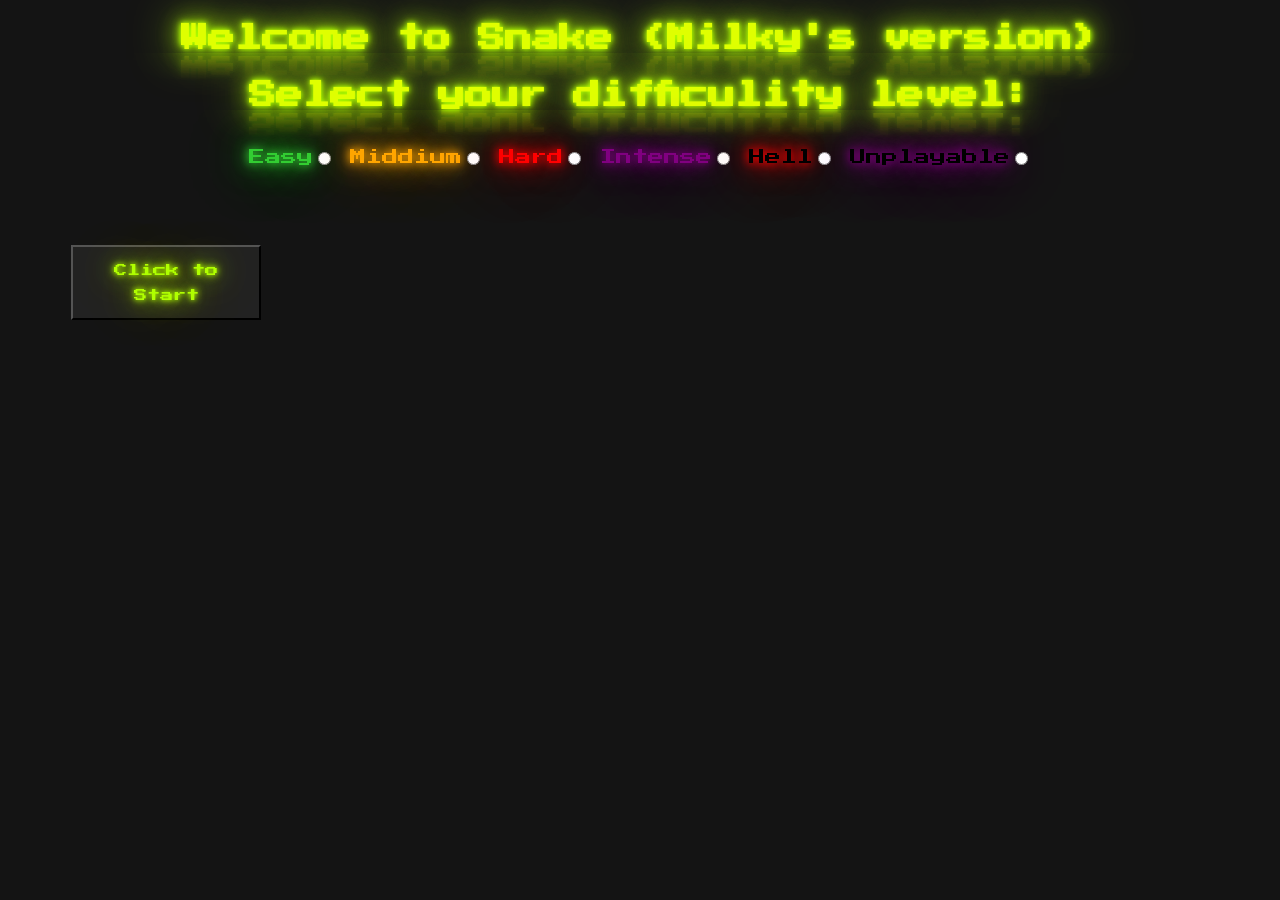
<file: Snake/index.html>
<!DOCTYPE html>
<html>
<head>
	<link rel="preconnect" href="https://fonts.googleapis.com">
	<link rel="preconnect" href="https://fonts.gstatic.com" crossorigin>
	<link href="https://fonts.googleapis.com/css2?family=Press+Start+2P&display=swap" rel="stylesheet">
	<link rel="stylesheet" type="text/css" href="style.css">
	<meta charset="utf-8">
	<meta name="viewport" content="width=device-width, initial-scale=1">
	<title></title>
</head>
<body>
	<p id="score"></p>
	<h1 id="main">Welcome to Snake (Milky's version)</h1>
	<div class="main"><h1 id= "options">Select your difficulity level:</h1>
		<div id="option">
		<p id="easy">Easy</p><input type="radio" name ="difficulity" value="easy">
		<p id="middium"> Middium</p><input type="radio" name ="difficulity" value="middium">
		<p id="hard"> Hard</p><input type="radio" name ="difficulity" value="hard">
		<p id="impossible">Intense</p><input type="radio" name ="difficulity" value="impossible">
		<p id="impossibleLitrally">Hell</p><input type="radio" name ="difficulity" value="impossibleLitrally">
		<p id="litrally">Unplayable</p><input type="radio" name ="difficulity" value="can">

		</div>
	</div>
	<button id = "start" onclick="start()">Click to Start</button>
	
	<div class="grid-container">
	</div>
	<script type="text/javascript" src="index.js"></script>
</body>
</html>
</file>
<file: Snake/style.css>
body {
  font-family: 'Press Start 2P', serif;
  background: rgb(20, 20, 20);
}

.grid-container {
  display: grid;
  grid-template-columns: repeat(10, 1fr); 
  gap: 2px;
  width:200px;
  height: 200px;
  position: absolute;
  left: 33.925%;
  top: 25%;
}
#easy{
  color : #32CD32;
  text-shadow: 0 0 8px #32CD32,
    0 0 16px #32CD32,
    0 0 32px #32CD32,
    0 0 64px #32CD32;
}
#middium{
  color: orange;
  text-shadow: 0 0 8px orange,
    0 0 16px orange,
    0 0 32px orange,
    0 0 64px orange;
}
#hard{
  color: red;
  text-shadow: 0 0 8px red,
    0 0 16px red,
    0 0 32px red,
    0 0 64px red;
}
#impossible{
  color: purple;
  text-shadow: 0 0 8px purple,
    0 0 16px purple,
    0 0 32px purple,
    0 0 64px purple;
}
#litrally{
  color: black;
  text-shadow: 0 0 8px purple,
    0 0 16px purple,
    0 0 32px purple,
    0 0 64px purple;
}
#impossibleLitrally{
  color: black;
  text-shadow: 0 0 8px red,
    0 0 16px red,
    0 0 32px red,
    0 0 64px red;
}

h1{
  font-size: 1.7rem;
  margin: 50px;
  display: block;
  color: #DFFF00;
  text-shadow: 0 0 5px #B0FF00,
    0 0 10px #B0FF00,
    0 0 25px #B0FF00,
    0 0 50px #B0FF00;
  text-align: center;
  -webkit-box-reflect:below 1px linear-gradient(transparent, #0005);
}
p{
  text-align: center;
}
#options{
  position: relative;
  bottom: 70px;
}
#main{
  position: relative;
  bottom: 25px;
}
.main{
  margin-top: 75px;
  text-align: center;
}
#option{
  position: relative;
  top: 20%;
  bottom: 80px;
}
button {
  display: inline-block;
  margin-right: 80%;
  margin-left: 5%;
  height: 75px;
  line-height: 25px;
  background-color: #222;
  color: #B0FF00;
  text-shadow: 0 0 5px #B0FF00,
    0 0 10px #B0FF00,
    0 0 25px #B0FF00,
    0 0 50px #B0FF00;
  text-align: center;
  font-family: 'Press Start 2P', sans-serif;
  padding: 10px 20px;
  cursor: pointer;
  transition: box-shadow 0.3s ease, transform 0.2s ease;
}
p{
  display: inline;
}
button:hover {
  transform: scale(1.1);
}
@keyframes crash{
  0%{
    transform: translateX(0px);
  }
  14.9%{
    transform: translateX(0px);
  }
  15%{
    transform: translateX(-5px);
  }
  29.9%{
    transform: translateX(-5px);
  }
  30%{
    transform: translateX(-10px);
  }
  44.9%{
    transform: translateX(-10px);
  }
  45%{
    transform: translateX(-10px);
  }
  59.9%{
    transform: translateX(-10px);
  }
  60%{
    transform: translateX(-5px);
  }
  74.9%{
    transform: translateX(-5px);
  }
  75%{
    transform: translateX(0px);
  }
  89.9%{
    transform: translateX(0px);
  }
  90%{
    transform: translateX(4px);
  }
  94.9%{
    transform: translateX(4px);
  }
  95%{
    transform: translateX(7px);
  }
  99.9%{
    transform: translateX(7px);
  }
  100%{
    transform: translateX(0px);
  }

}
@keyframes fade-out{
  0%{
    background: blue;
  }
  100%{
    background: rgb(20, 20, 20 );
  }
}
@keyframes fade-in{
  0%{
    background: rgb(20, 20, 20 );
  }
  100%{
    background: blue;
  }
}
</file>
